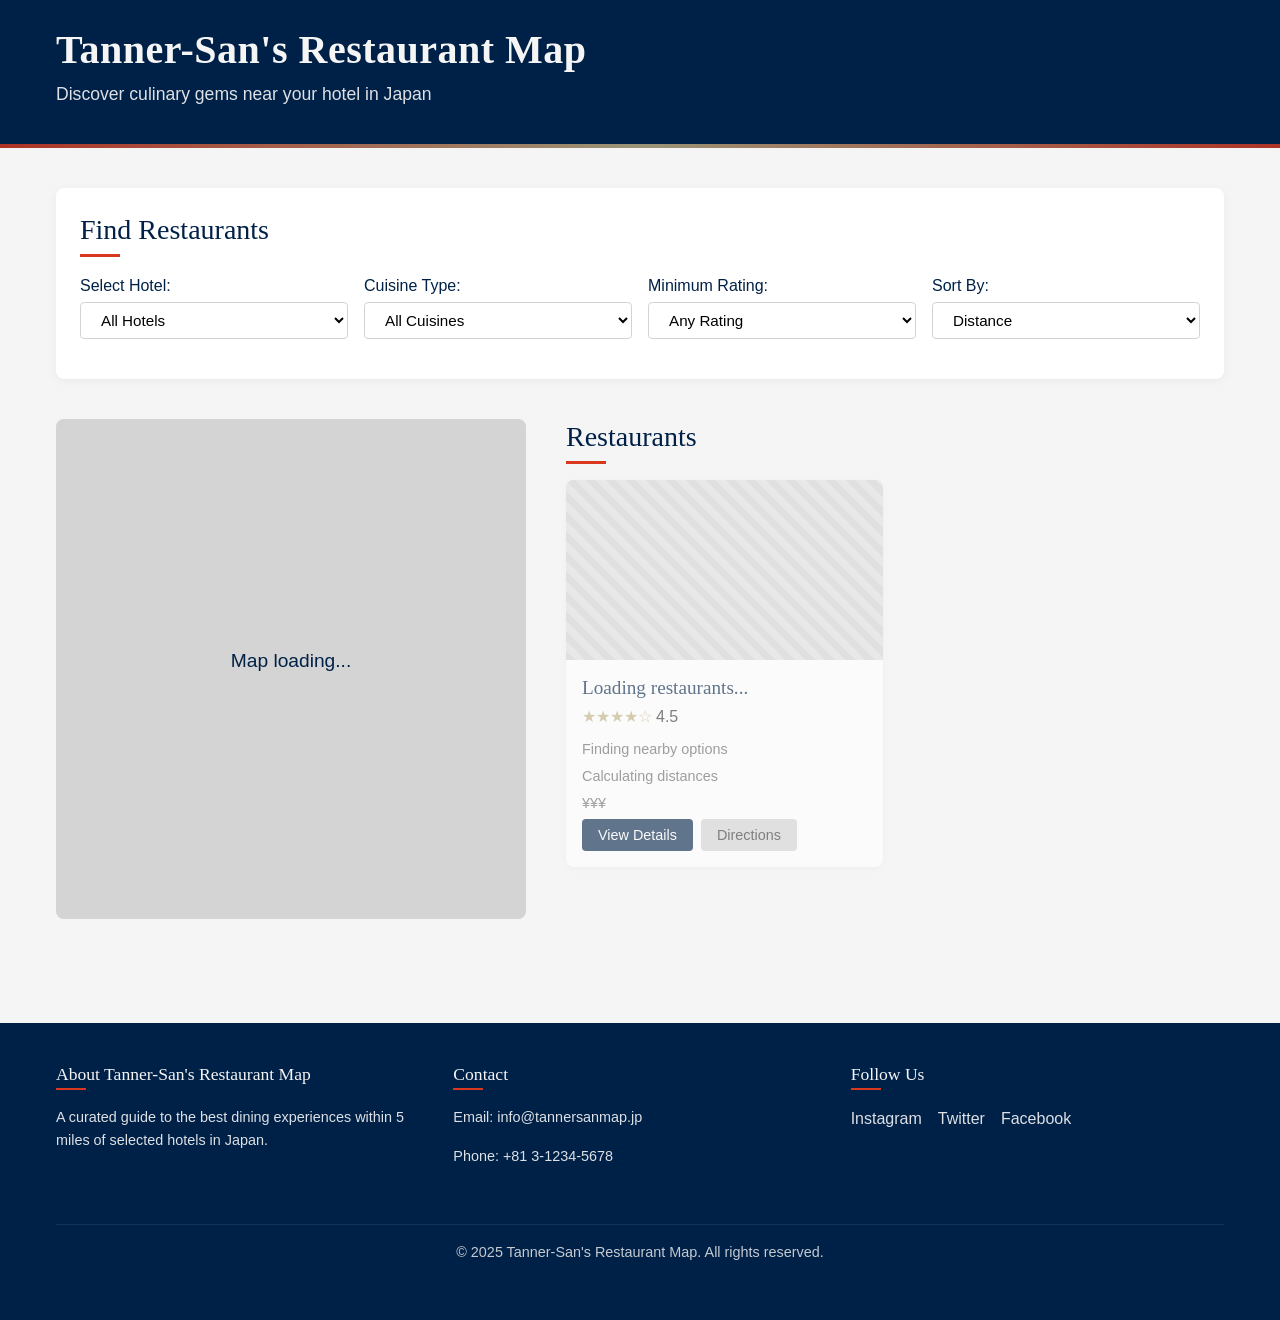
<file: Tanner-Sans-Restaurant-Map/index.html>
<!DOCTYPE html>
  <html lang="en">
  <head>
    <meta charset="UTF-8">
    <title>Links</title>
    <meta http-equiv="refresh" content="0; url=./project/final/index.html">
  </head>
  <body>
    <p>If you are not redirected automatically, follow this <a href="./project/final/index.html">./project/final/index.html</a>.</p>
  </body>
  </html>
</file>
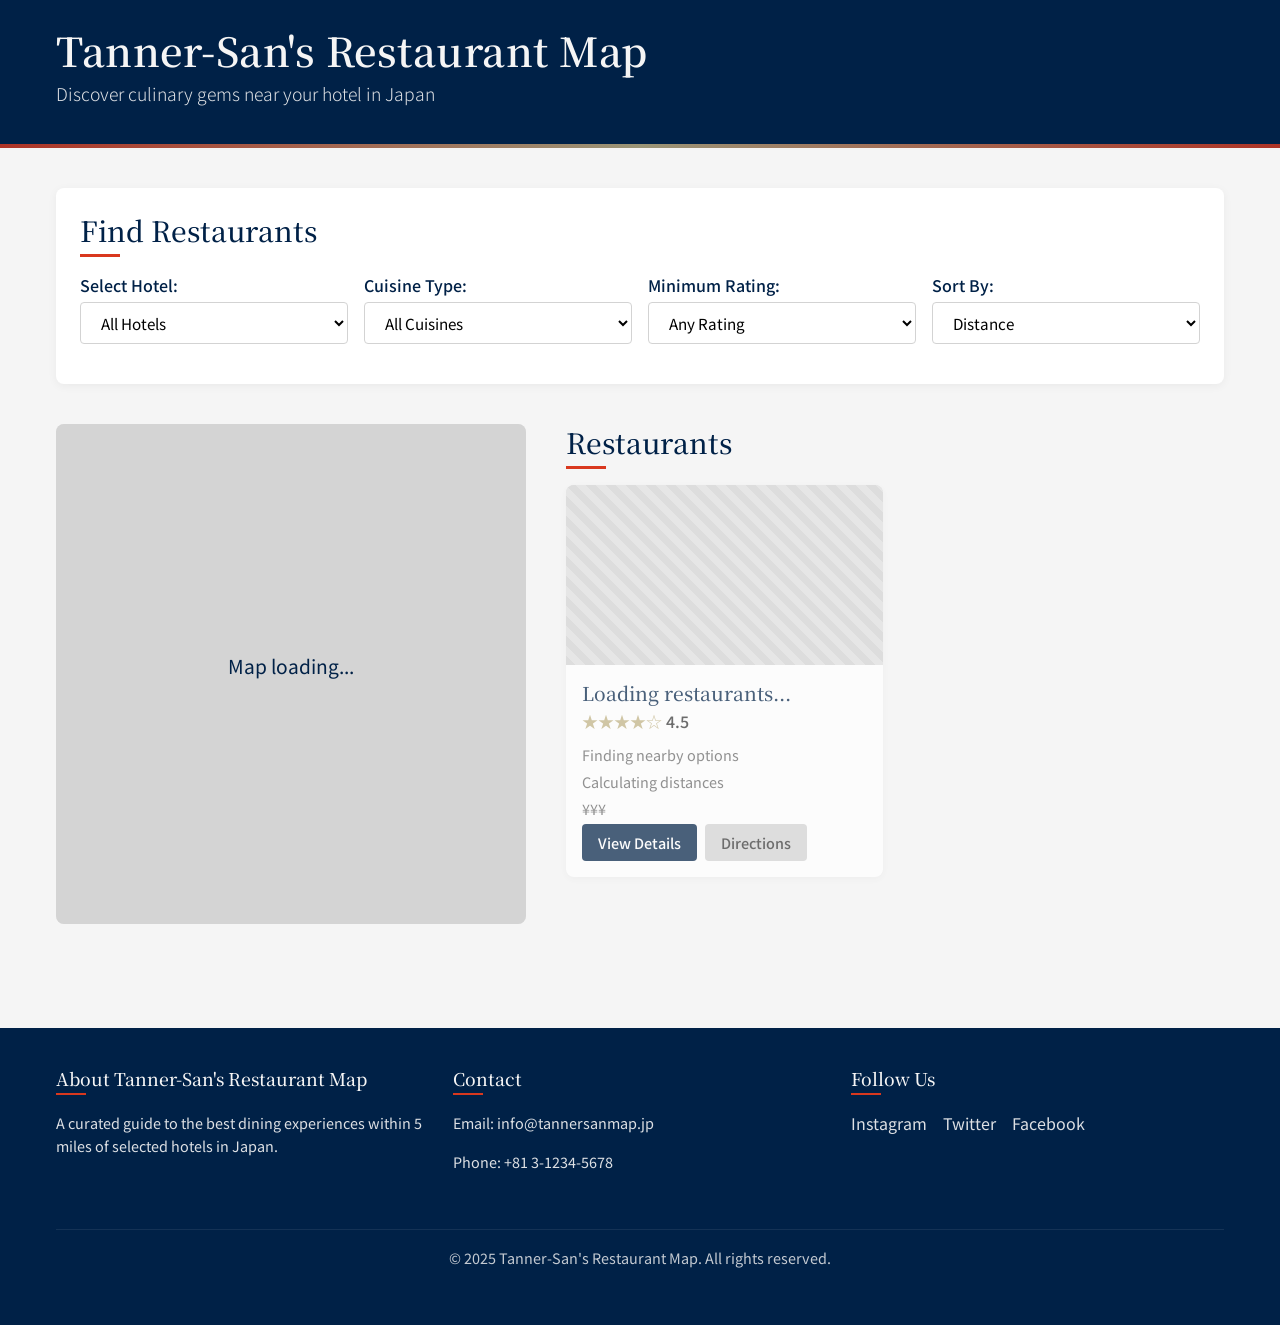
<file: Tanner-Sans-Restaurant-Map/project/final/index.html>
<!DOCTYPE html>
<html lang="en">
<head>
    <meta charset="UTF-8">
    <meta name="viewport" content="width=device-width, initial-scale=1.0">
    <title>Tanner-San's Restaurant Map</title>
    <link rel="stylesheet" href="css/style.css">
    <link rel="stylesheet" href="css/additional-styles.css">
    <link rel="preconnect" href="https://fonts.googleapis.com">
    <link rel="preconnect" href="https://fonts.gstatic.com" crossorigin>
    <link href="https://fonts.googleapis.com/css2?family=Noto+Sans+JP:wght@300;400;500;700&family=Noto+Serif+JP:wght@300;400;600&display=swap" rel="stylesheet">
</head>
<body>
    <header class="site-header">
        <div class="container">
            <h1 class="site-title">Tanner-San's Restaurant Map</h1>
            <p class="site-tagline">Discover culinary gems near your hotel in Japan</p>
        </div>
    </header>

    <main class="main-content">
        <div class="container">
            <section class="filters-section">
                <h2 class="section-title">Find Restaurants</h2>
                <div class="filters-container">
                    <div class="filter-group">
                        <label for="hotel-select">Select Hotel:</label>
                        <select id="hotel-select" class="filter-control">
                            <option value="">All Hotels</option>
                            <!-- Hotel options will be populated by JavaScript -->
                        </select>
                    </div>
                    
                    <div class="filter-group">
                        <label for="cuisine-select">Cuisine Type:</label>
                        <select id="cuisine-select" class="filter-control">
                            <option value="">All Cuisines</option>
                            <!-- Cuisine options will be populated by JavaScript -->
                        </select>
                    </div>
                    
                    <div class="filter-group">
                        <label for="rating-select">Minimum Rating:</label>
                        <select id="rating-select" class="filter-control">
                            <option value="0">Any Rating</option>
                            <option value="3">3+ Stars</option>
                            <option value="4">4+ Stars</option>
                            <option value="4.5">4.5+ Stars</option>
                        </select>
                    </div>
                    
                    <div class="filter-group">
                        <label for="sort-select">Sort By:</label>
                        <select id="sort-select" class="filter-control">
                            <option value="distance">Distance</option>
                            <option value="rating">Rating</option>
                            <option value="name">Name</option>
                            <option value="price">Price</option>
                        </select>
                    </div>
                </div>
                <!-- Filter results count will be inserted here by JavaScript -->
            </section>

            <div class="content-layout">
                <section class="map-section">
                    <div id="map" class="map-container">
                        <!-- Google Maps will be loaded here -->
                        <div class="map-placeholder">
                            <p>Map loading...</p>
                        </div>
                    </div>
                </section>

                <section class="restaurants-section">
                    <h2 class="section-title">Restaurants</h2>
                    <div id="restaurants-container" class="restaurants-container">
                        <!-- Restaurant cards will be populated by JavaScript -->
                        
                        <!-- Loading state for restaurant cards -->
                        <div class="restaurant-card restaurant-card-placeholder">
                            <div class="restaurant-image-container">
                                <div class="restaurant-image-placeholder"></div>
                            </div>
                            <div class="restaurant-info">
                                <h3 class="restaurant-name">Loading restaurants...</h3>
                                <div class="restaurant-rating">
                                    <span class="stars">★★★★☆</span>
                                    <span class="rating-value">4.5</span>
                                </div>
                                <p class="restaurant-cuisine">Finding nearby options</p>
                                <p class="restaurant-distance">Calculating distances</p>
                                <p class="restaurant-price">¥¥¥</p>
                                <div class="restaurant-actions">
                                    <button class="btn btn-primary" disabled>View Details</button>
                                    <button class="btn btn-secondary" disabled>Directions</button>
                                </div>
                            </div>
                        </div>
                    </div>
                </section>
            </div>
        </div>
    </main>

    <footer class="site-footer">
        <div class="container">
            <div class="footer-content">
                <div class="footer-section">
                    <h3>About Tanner-San's Restaurant Map</h3>
                    <p>A curated guide to the best dining experiences within 5 miles of selected hotels in Japan.</p>
                </div>
                <div class="footer-section">
                    <h3>Contact</h3>
                    <p>Email: info@tannersanmap.jp</p>
                    <p>Phone: +81 3-1234-5678</p>
                </div>
                <div class="footer-section">
                    <h3>Follow Us</h3>
                    <div class="social-links">
                        <a href="#" class="social-link">Instagram</a>
                        <a href="#" class="social-link">Twitter</a>
                        <a href="#" class="social-link">Facebook</a>
                    </div>
                </div>
            </div>
            <div class="copyright">
                <p>&copy; 2025 Tanner-San's Restaurant Map. All rights reserved.</p>
            </div>
        </div>
    </footer>

    <!-- Scripts -->
    <script src="js/app.js" defer></script>
    <script src="js/map.js" defer></script>
</body>
</html>
</file>
<file: Tanner-Sans-Restaurant-Map/project/final/css/style.css>
/* 
 * Tanner-San's Restaurant Map
 * A minimalist Japanese-influenced design for restaurant mapping
 */

/* ===== Base Styles ===== */
:root {
  /* Color Palette - Traditional Japanese-inspired */
  --color-indigo: #002147;      /* Deep indigo - primary */
  --color-vermilion: #D9381E;   /* Vermilion - accent */
  --color-warm-white: #F5F5F5;  /* Warm white - background */
  --color-soft-gray: #D3D3D3;   /* Soft gray - secondary */
  --color-charcoal: #333333;    /* Charcoal - text */
  --color-light-indigo: #4A6B8A; /* Light indigo - secondary elements */
  --color-pale-gold: #C0B283;   /* Pale gold - accent */
  
  /* Spacing */
  --spacing-xs: 0.25rem;
  --spacing-sm: 0.5rem;
  --spacing-md: 1rem;
  --spacing-lg: 1.5rem;
  --spacing-xl: 2.5rem;
  --spacing-xxl: 4rem;
  
  /* Typography */
  --font-sans: 'Noto Sans JP', sans-serif;
  --font-serif: 'Noto Serif JP', serif;
  
  /* Border Radius */
  --radius-sm: 2px;
  --radius-md: 4px;
  --radius-lg: 8px;
  
  /* Transitions */
  --transition-fast: 0.2s ease;
  --transition-medium: 0.3s ease;
}

* {
  margin: 0;
  padding: 0;
  box-sizing: border-box;
}

html {
  font-size: 16px;
  scroll-behavior: smooth;
}

body {
  font-family: var(--font-sans);
  color: var(--color-charcoal);
  background-color: var(--color-warm-white);
  line-height: 1.6;
  display: flex;
  flex-direction: column;
  min-height: 100vh;
}

.container {
  width: 100%;
  max-width: 1200px;
  margin: 0 auto;
  padding: 0 var(--spacing-md);
}

/* Typography */
h1, h2, h3, h4, h5, h6 {
  font-family: var(--font-serif);
  font-weight: 500;
  line-height: 1.3;
  margin-bottom: var(--spacing-md);
}

h1 {
  font-size: 2.5rem;
}

h2 {
  font-size: 1.75rem;
}

h3 {
  font-size: 1.25rem;
}

p {
  margin-bottom: var(--spacing-md);
}

a {
  color: var(--color-indigo);
  text-decoration: none;
  transition: color var(--transition-fast);
}

a:hover {
  color: var(--color-vermilion);
}

/* ===== Header ===== */
.site-header {
  background-color: var(--color-indigo);
  color: var(--color-warm-white);
  padding: var(--spacing-lg) 0;
  position: relative;
  overflow: hidden;
}

.site-header::after {
  content: "";
  position: absolute;
  bottom: 0;
  left: 0;
  right: 0;
  height: 4px;
  background: linear-gradient(90deg, var(--color-vermilion), var(--color-pale-gold), var(--color-vermilion));
  opacity: 0.8;
}

.site-title {
  font-family: var(--font-serif);
  font-weight: 600;
  margin-bottom: var(--spacing-xs);
  letter-spacing: 0.5px;
}

.site-tagline {
  font-weight: 300;
  opacity: 0.9;
  font-size: 1.1rem;
}

/* ===== Main Content ===== */
.main-content {
  flex: 1;
  padding: var(--spacing-xl) 0;
}

.section-title {
  position: relative;
  display: inline-block;
  margin-bottom: var(--spacing-lg);
  color: var(--color-indigo);
}

.section-title::after {
  content: "";
  position: absolute;
  bottom: -8px;
  left: 0;
  width: 40px;
  height: 3px;
  background-color: var(--color-vermilion);
}

/* ===== Filters Section ===== */
.filters-section {
  margin-bottom: var(--spacing-xl);
  padding: var(--spacing-lg);
  background-color: white;
  border-radius: var(--radius-lg);
  box-shadow: 0 2px 10px rgba(0, 0, 0, 0.05);
}

.filters-container {
  display: flex;
  flex-wrap: wrap;
  gap: var(--spacing-md);
}

.filter-group {
  flex: 1 1 200px;
  margin-bottom: var(--spacing-md);
}

.filter-group label {
  display: block;
  margin-bottom: var(--spacing-xs);
  font-weight: 500;
  color: var(--color-indigo);
}

.filter-control {
  width: 100%;
  padding: var(--spacing-sm) var(--spacing-md);
  border: 1px solid var(--color-soft-gray);
  border-radius: var(--radius-md);
  font-family: var(--font-sans);
  font-size: 0.95rem;
  background-color: white;
  transition: border-color var(--transition-fast);
}

.filter-control:focus {
  outline: none;
  border-color: var(--color-light-indigo);
}

/* ===== Content Layout ===== */
.content-layout {
  display: grid;
  grid-template-columns: 1fr;
  gap: var(--spacing-xl);
}

@media (min-width: 768px) {
  .content-layout {
    grid-template-columns: 1fr 1fr;
  }
}

@media (min-width: 1024px) {
  .content-layout {
    grid-template-columns: 5fr 7fr;
  }
}

/* ===== Map Section ===== */
.map-section {
  position: sticky;
  top: var(--spacing-lg);
  height: fit-content;
}

.map-container {
  width: 100%;
  height: 500px;
  background-color: var(--color-soft-gray);
  border-radius: var(--radius-lg);
  overflow: hidden;
  position: relative;
}

.map-placeholder {
  position: absolute;
  top: 0;
  left: 0;
  width: 100%;
  height: 100%;
  display: flex;
  align-items: center;
  justify-content: center;
  color: var(--color-indigo);
  font-size: 1.2rem;
  background-color: rgba(211, 211, 211, 0.3);
}

/* ===== Restaurants Section ===== */
.restaurants-section {
  margin-bottom: var(--spacing-xl);
}

.restaurants-container {
  display: grid;
  grid-template-columns: 1fr;
  gap: var(--spacing-lg);
}

@media (min-width: 640px) {
  .restaurants-container {
    grid-template-columns: repeat(auto-fill, minmax(280px, 1fr));
  }
}

/* Restaurant Card */
.restaurant-card {
  background-color: white;
  border-radius: var(--radius-lg);
  overflow: hidden;
  box-shadow: 0 2px 10px rgba(0, 0, 0, 0.05);
  transition: transform var(--transition-medium), box-shadow var(--transition-medium);
}

.restaurant-card:hover {
  transform: translateY(-5px);
  box-shadow: 0 10px 20px rgba(0, 0, 0, 0.1);
}

.restaurant-image-container {
  height: 180px;
  overflow: hidden;
}

.restaurant-image-placeholder {
  width: 100%;
  height: 100%;
  background-color: var(--color-soft-gray);
  background-image: linear-gradient(45deg, #d3d3d3 25%, #e0e0e0 25%, #e0e0e0 50%, #d3d3d3 50%, #d3d3d3 75%, #e0e0e0 75%, #e0e0e0 100%);
  background-size: 20px 20px;
}

.restaurant-info {
  padding: var(--spacing-md);
}

.restaurant-name {
  font-size: 1.2rem;
  margin-bottom: var(--spacing-xs);
  color: var(--color-indigo);
}

.restaurant-rating {
  display: flex;
  align-items: center;
  margin-bottom: var(--spacing-sm);
}

.stars {
  color: var(--color-pale-gold);
  margin-right: var(--spacing-xs);
}

.rating-value {
  font-weight: 500;
}

.restaurant-cuisine,
.restaurant-distance,
.restaurant-price {
  font-size: 0.9rem;
  margin-bottom: var(--spacing-xs);
  color: #666;
}

.restaurant-actions {
  display: flex;
  gap: var(--spacing-sm);
  margin-top: var(--spacing-md);
}

/* Buttons */
.btn {
  padding: var(--spacing-sm) var(--spacing-md);
  border: none;
  border-radius: var(--radius-md);
  font-family: var(--font-sans);
  font-size: 0.9rem;
  font-weight: 500;
  cursor: pointer;
  transition: background-color var(--transition-fast), transform var(--transition-fast);
}

.btn:hover {
  transform: translateY(-2px);
}

.btn-primary {
  background-color: var(--color-indigo);
  color: white;
}

.btn-primary:hover {
  background-color: var(--color-light-indigo);
}

.btn-secondary {
  background-color: var(--color-soft-gray);
  color: var(--color-charcoal);
}

.btn-secondary:hover {
  background-color: #c0c0c0;
}

/* ===== Footer ===== */
.site-footer {
  background-color: var(--color-indigo);
  color: var(--color-warm-white);
  padding: var(--spacing-xl) 0;
  margin-top: var(--spacing-xxl);
}

.footer-content {
  display: grid;
  grid-template-columns: 1fr;
  gap: var(--spacing-lg);
}

@media (min-width: 768px) {
  .footer-content {
    grid-template-columns: repeat(3, 1fr);
  }
}

.footer-section h3 {
  color: var(--color-warm-white);
  font-size: 1.1rem;
  margin-bottom: var(--spacing-md);
  position: relative;
  padding-bottom: var(--spacing-xs);
}

.footer-section h3::after {
  content: "";
  position: absolute;
  bottom: 0;
  left: 0;
  width: 30px;
  height: 2px;
  background-color: var(--color-vermilion);
}

.footer-section p {
  font-size: 0.9rem;
  opacity: 0.9;
}

.social-links {
  display: flex;
  gap: var(--spacing-md);
}

.social-link {
  color: var(--color-warm-white);
  opacity: 0.9;
  transition: opacity var(--transition-fast);
}

.social-link:hover {
  opacity: 1;
  color: var(--color-warm-white);
}

.copyright {
  margin-top: var(--spacing-xl);
  padding-top: var(--spacing-md);
  border-top: 1px solid rgba(255, 255, 255, 0.1);
  text-align: center;
  font-size: 0.9rem;
  opacity: 0.8;
}

/* ===== Responsive Adjustments ===== */
@media (max-width: 767px) {
  .site-header {
    padding: var(--spacing-md) 0;
  }
  
  .site-title {
    font-size: 1.8rem;
  }
  
  .site-tagline {
    font-size: 1rem;
  }
  
  .map-container {
    height: 300px;
  }
  
  .filters-container {
    flex-direction: column;
  }
  
  .filter-group {
    margin-bottom: var(--spacing-sm);
  }
  
  .section-title {
    font-size: 1.5rem;
  }
}

/* ===== Placeholder Styles for Restaurant Cards ===== */
.restaurant-card-placeholder {
  animation: pulse 2s infinite ease-in-out;
  opacity: 0.7;
}

@keyframes pulse {
  0% { opacity: 0.6; }
  50% { opacity: 0.8; }
  100% { opacity: 0.6; }
}

/* ===== Utility Classes ===== */
.text-center {
  text-align: center;
}

.hidden {
  display: none;
}

.visually-hidden {
  position: absolute;
  width: 1px;
  height: 1px;
  padding: 0;
  margin: -1px;
  overflow: hidden;
  clip: rect(0, 0, 0, 0);
  white-space: nowrap;
  border: 0;
}
</file>
<file: Tanner-Sans-Restaurant-Map/project/final/css/additional-styles.css>
/* Additional styles for Tanner-San's Restaurant Map */

/* Filter Results Count */
.filter-results-count {
  margin: var(--spacing-md) 0;
  font-size: 0.9rem;
  color: var(--color-light-indigo);
  font-weight: 500;
}

/* Sort Direction Button */
.sort-direction {
  background-color: var(--color-soft-gray);
  color: var(--color-indigo);
  border: none;
  border-radius: var(--radius-sm);
  cursor: pointer;
  transition: background-color var(--transition-fast);
}

.sort-direction:hover {
  background-color: var(--color-pale-gold);
}

/* Restaurant Card Enhancements */
.restaurant-card {
  display: flex;
  flex-direction: column;
  height: 100%;
}

.restaurant-info {
  flex: 1;
  display: flex;
  flex-direction: column;
}

.restaurant-actions {
  margin-top: auto;
}

.restaurant-image-container {
  position: relative;
}

.image-placeholder {
  position: absolute;
  top: 0;
  left: 0;
  width: 100%;
  height: 100%;
  background-color: var(--color-soft-gray);
  z-index: 1;
  opacity: 0.7;
  transition: opacity 0.3s ease;
}

.restaurant-image {
  position: relative;
  z-index: 2;
  width: 100%;
  height: 100%;
  object-fit: cover;
}

/* Special Features */
.special-feature {
  position: absolute;
  top: 10px;
  right: 10px;
  z-index: 3;
  padding: var(--spacing-xs) var(--spacing-sm);
  border-radius: var(--radius-sm);
  font-size: 0.8rem;
  font-weight: 600;
}

.michelin {
  background-color: var(--color-vermilion);
  color: white;
}

.michelin-stars {
  display: flex;
  align-items: center;
}

.michelin-stars::before {
  content: "★";
  margin-right: 3px;
}

/* Rating Count */
.rating-count {
  font-size: 0.8rem;
  color: var(--color-light-indigo);
  margin-left: var(--spacing-xs);
}

/* No Results Message */
.no-results {
  text-align: center;
  padding: var(--spacing-xl);
  color: var(--color-light-indigo);
}

.no-results p:first-child {
  font-size: 1.2rem;
  margin-bottom: var(--spacing-sm);
}

/* Lazy Loading Animation */
@keyframes fadeIn {
  from { opacity: 0; }
  to { opacity: 1; }
}

.restaurant-image.lazy + .image-placeholder {
  animation: pulse 1.5s infinite ease-in-out;
}

.restaurant-image:not(.lazy) {
  animation: fadeIn 0.5s ease-in-out;
}

/* Responsive Adjustments */
@media (max-width: 767px) {
  .restaurant-card {
    max-width: 100%;
  }
  
  .filter-group {
    position: relative;
  }
  
  .sort-direction {
    top: 70%;
  }
}

/* Modal Animation */
@keyframes modalFadeIn {
  from { opacity: 0; }
  to { opacity: 1; }
}

@keyframes modalSlideIn {
  from { transform: translateY(-30px); }
  to { transform: translateY(0); }
}

.modal.show {
  animation: modalFadeIn 0.3s ease forwards;
}

.modal.show .modal-content {
  animation: modalSlideIn 0.3s ease forwards;
}
</file>
